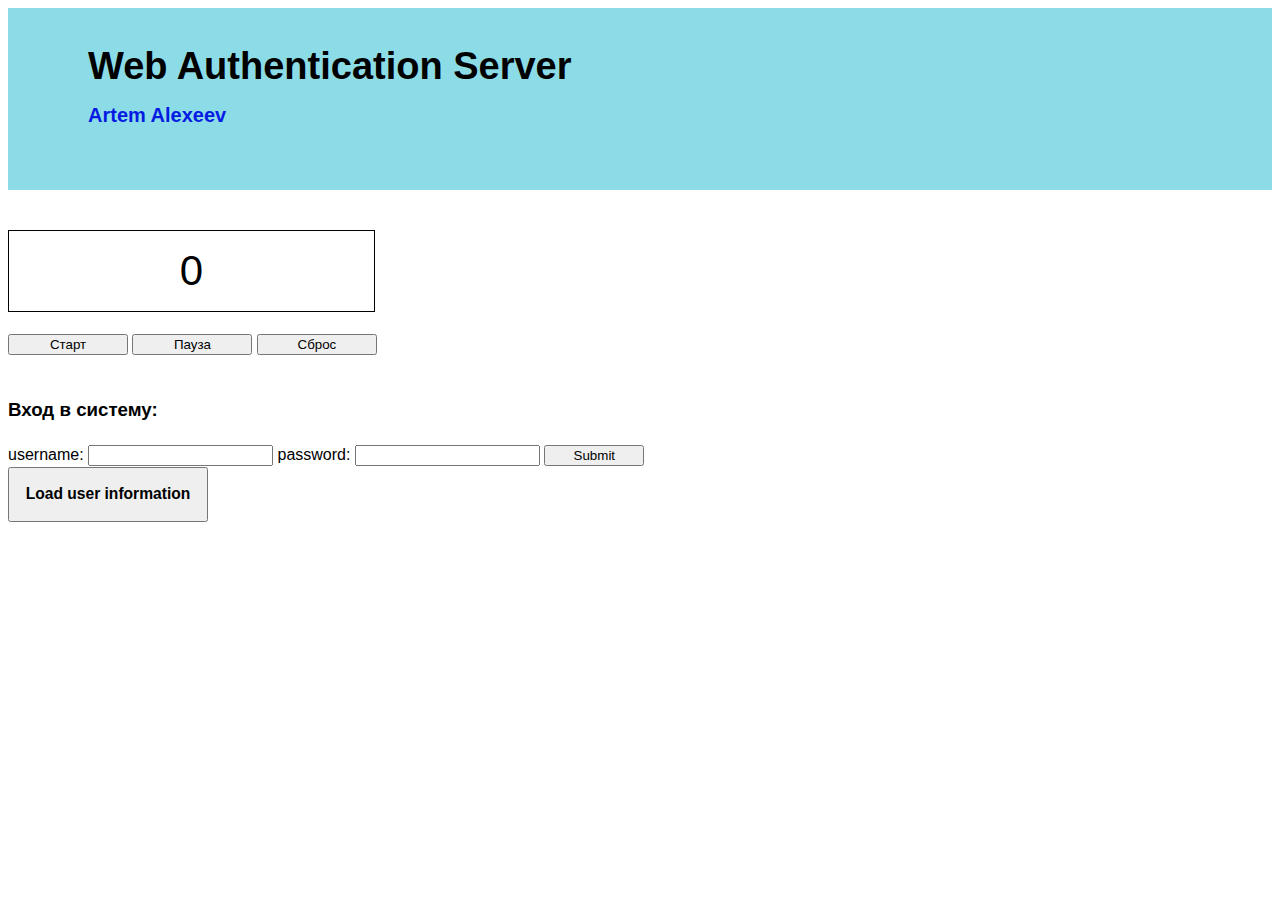
<file: index.html>
<!DOCTYPE html>
<html lang="ru">
	<head>
		<meta charset="UTF-8" />
		<meta http-equiv="X-UA-Compatible" content="IE=edge" />
		<meta name="viewport" content="width=device-width, initial-scale=1.0" />
		<title>WebAuthServ</title>
		<link rel="stylesheet" href="./style.css" />
	</head>
	<body>
		<header>
			<h1>Web Authentication Server</h1>
			<div class="school-name">Artem Alexeev</div>
		</header>

        <!-- Секундомер -->
		<div class="dom-example">
            <div class="counter" style="width: 365px;" id="counter">0</div>
            <button role="button" style="width: 120px;" id="start">Старт</button>
            <button role="button" style="width: 120px;" id="pause">Пауза</button>
            <button role="button" style="width: 120px;" id="reset">Сброс</button>
		</div>

        <div class="output-status">
		    <h3>Вход в систему:</h3>
			<form id="formElem">
				username:
				<input type="text" name="username">
				password:
				<input type="text" name="password">
				<input type="submit" style="width: 100px;">
			</form>
			<script>

			</script>
		</div>

		<div class="output-response">
			<button onclick="f2()" style="width: 200px;" id="btnOutResp"><h3>Load user information</h3></button>
			<h4 id="statusCode"></h4>
			<h4><p id="userId"></p></h4>
			<h4><p id="userLogin"></p></h4>
			<h4><p id="userName"></p></h4>
			<h4><p id="userRoleId"></p></h4>
			<h4><p id="userStatus"></p></h4>
		</div>

		<script src="./main.js"></script>
	</body>
</html>
</file>
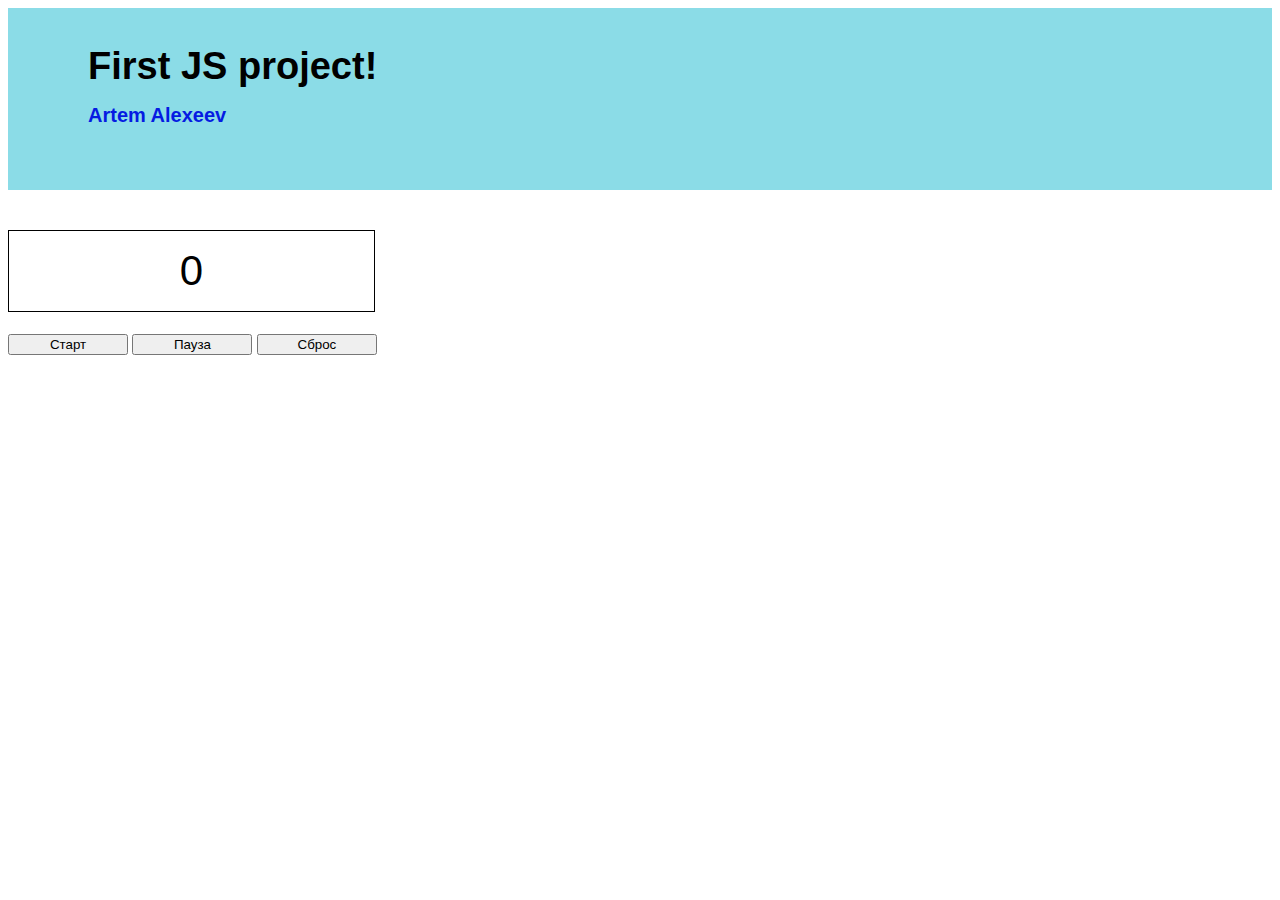
<file: test.html>
<!DOCTYPE html>
<html lang="ru">
	<head>
		<meta charset="UTF-8" />
		<meta http-equiv="X-UA-Compatible" content="IE=edge" />
		<meta name="viewport" content="width=device-width, initial-scale=1.0" />
		<title>First JS project!</title>
		<link rel="stylesheet" href="./style.css" />
	</head>
	<body>
		<header>
			<h1>First JS project!</h1>
			<div class="school-name">Artem Alexeev</div>
		</header>

		<!-- 💡 Свернуть все блоки кода: Ctrl + K;  Ctrl + 0 -->

        <!-- Пример с выбором элементов. Селекторы. CSS классы -->
		<div class="dom-example none">
			<h1 class="heading-1" id="heading-1">Заголовок 1</h1>
			<p>
				Lorem ipsum dolor sit amet consectetur adipisicing elit. Minus quae blanditiis eaque, at, eos ipsam
				impedit, consequuntur tenetur magnam fugit atque. Quos perspiciatis tenetur molestiae distinctio
				voluptatum reprehenderit vitae reiciendis.
			</p>
			<h2 class="heading-2 green">Заголовок 2</h2>
			<p>
				Lorem ipsum dolor sit amet consectetur adipisicing elit. Vel natus quis esse illo, architecto voluptas
				asperiores tempora modi perferendis deserunt excepturi at optio doloribus illum, sint dicta nam, harum
				officiis?
			</p>
			<h2 class="heading-2">Заголовок 2</h2>
			<p>
				Lorem ipsum dolor sit amet consectetur adipisicing elit. Vel natus quis esse illo, architecto voluptas
				asperiores tempora modi perferendis deserunt excepturi at optio doloribus illum, sint dicta nam, harum
				officiis?
			</p>
			<h3 class="heading-3">Заголовок 3</h3>
			<p>
				Lorem ipsum dolor sit amet consectetur adipisicing elit. Vel natus quis esse illo, architecto voluptas
				asperiores tempora modi perferendis deserunt excepturi at optio doloribus illum, sint dicta nam, harum
				officiis?
			</p>
			<p>
				Lorem ipsum dolor sit amet consectetur adipisicing elit. Vel natus quis esse illo, architecto voluptas
				asperiores tempora modi perferendis deserunt excepturi at optio doloribus illum, sint dicta nam, harum
				officiis?
			</p>
		</div>

        <!-- Работа с атрибутами. Прослушка событий. Изображение -->
	    <div class="dom-example none">
			<div class="example-block">
				<img id="logo" src="./img/js.png" alt="Логотип" /><br />
				<input id="button" type="submit" value="Кнопка" />
			</div>
		</div>

        <!-- Прослушка событий 2. Форма -->
		<div class="dom-example none">
			<form action="">
				<input type="text" class="input-text" id="input-text" />
				<div class="text-block" id="text-block">...</div>
			</form>
		</div>

        <!-- Прослушка событий 3. event -->
        <div class="dom-example none">
            <h2>Объект event</h2>
			<h3>Список задач</h3>
				<ul id="list">
					<li>Посмотреть вебинар</li>
					<li>Написать конспект</li>
					<li>Повторить код с урока</li>
				</ul>
		</div>

        <!-- Создание элементов -->
        <div class="dom-example none">
            <h2>Создание и копирование элементов</h2>
            <div id="elementsContainer"></div>
        </div>

        <!-- ToDo список задач -->
		<div class="simple-todo none">
			<div class="tasks-wrapper">
				<h2>Список задач</h2>
				<ul id="todo-list">
					<li>Посмотреть вебинар</li>
					<li>Написать конспект</li>
					<li>Повторить код с урока</li>
				</ul>
			</div>
			<form id="todo-form">
				<input id="todo-input" type="text" placeholder="Введите название задачи" />
				<button type="submit">Добавить задачу</button>
			</form>
		</div>

        <!-- Таймер setInterval -->
		<div class="dom-example">
            <div class="counter" style="width: 365px;" id="counter">0</div>
            <button role="button" style="width: 120px;" id="start">Старт</button>
            <button role="button" style="width: 120px;" id="pause">Пауза</button>
            <button role="button" style="width: 120px;" id="reset">Сброс</button>
		</div>

		<!-- Fetch example - курсы валют -->
		<div class="fetch-example none">
			<h2>Курсы валют</h2>
			<div class="currency-box">
				<div class="currency-row" id="dollar">
					<div class="currency-info">&#36;</div>
					<span id="usd">76</span> рублей за доллар
				</div>
				<div class="currency-row" id="euro">
					<div class="currency-info">&#8364;</div>
					<span id="eur">76</span> рублей за евро
				</div>
			</div>

		</div>

		<script src="./main.js"></script>
	</body>
</html>
</file>
<file: style.css>
body {
	font-family: sans-serif;
	line-height: 1.5;
}

.none { display: none; }

.red { border: 1px solid red; }
.green { border: 1px solid green; }
.blue { border: 1px solid blue; }

.red-text { color: red; }
.green-text { color: green; }

/* Шапка */

header {
	padding: 30px 80px 60px;
	background-color: #8bdce7;
	margin-bottom: 30px;
}

header h1 {
	margin-top: 0;
}

h1 {
	font-size: 38px;
	font-weight: 600;
	margin-bottom: 5px;
}

.school-name {
	font-size: 20px;
	font-weight: 600;
	color: #051be2;
}

/* Общие стили */

.dom-example {
	margin-top: 40px;
	margin-bottom: 40px;
}

.example-block {
	margin: 30px 0px;
}

.text-block {
	background-color: rgb(204, 214, 223);
	padding: 15px;
	height: 30px;
	font-size: 22px;
}

/* Инпут с дублированием текста */

.input-text {
	font-size: 18px;
	padding: 10px 15px;
	margin-bottom: 5px;
}

/* Список дел */

.simple-todo {
	margin-top: 40px;
}

/* Секундомер */

.counter {
	text-align: center;
	font-size: 42px;
	line-height: 80px;
	border: 1px solid #000;
	height: 80px;
	width: 120px;
	margin-bottom: 20px;
}

/* Конвертер валют */

.currency-box {
	max-width: 400px;
}

.currency-row {
	border: 1px solid rgb(175, 175, 175);
	display: flex;
	align-items: center;
	overflow: hidden;
}

.currency-row:first-child {
	border-radius: 6px 6px 0 0;
}

.currency-row:last-child {
	border-radius: 0 0 6px 6px;
}

.currency-row:not(:last-child) {
	margin-bottom: -1px;
}

.currency-info {
	margin-right: 15px;
	padding: 10px 15px;
	height: 100%;
	background-color: #e3e3e3;
	font-size: 22px;
}

.currency-row span {
	font-size: 22px;
	font-weight: 20;
	margin-right: 10px;
}

/* Кнопки */
.output-response{
	text-align: left;
}

.btnOutResp{
	background-color: rgb(9, 192, 79);
}

.statusCode{
	color: green;
	text-align: rigth;
}
</file>
